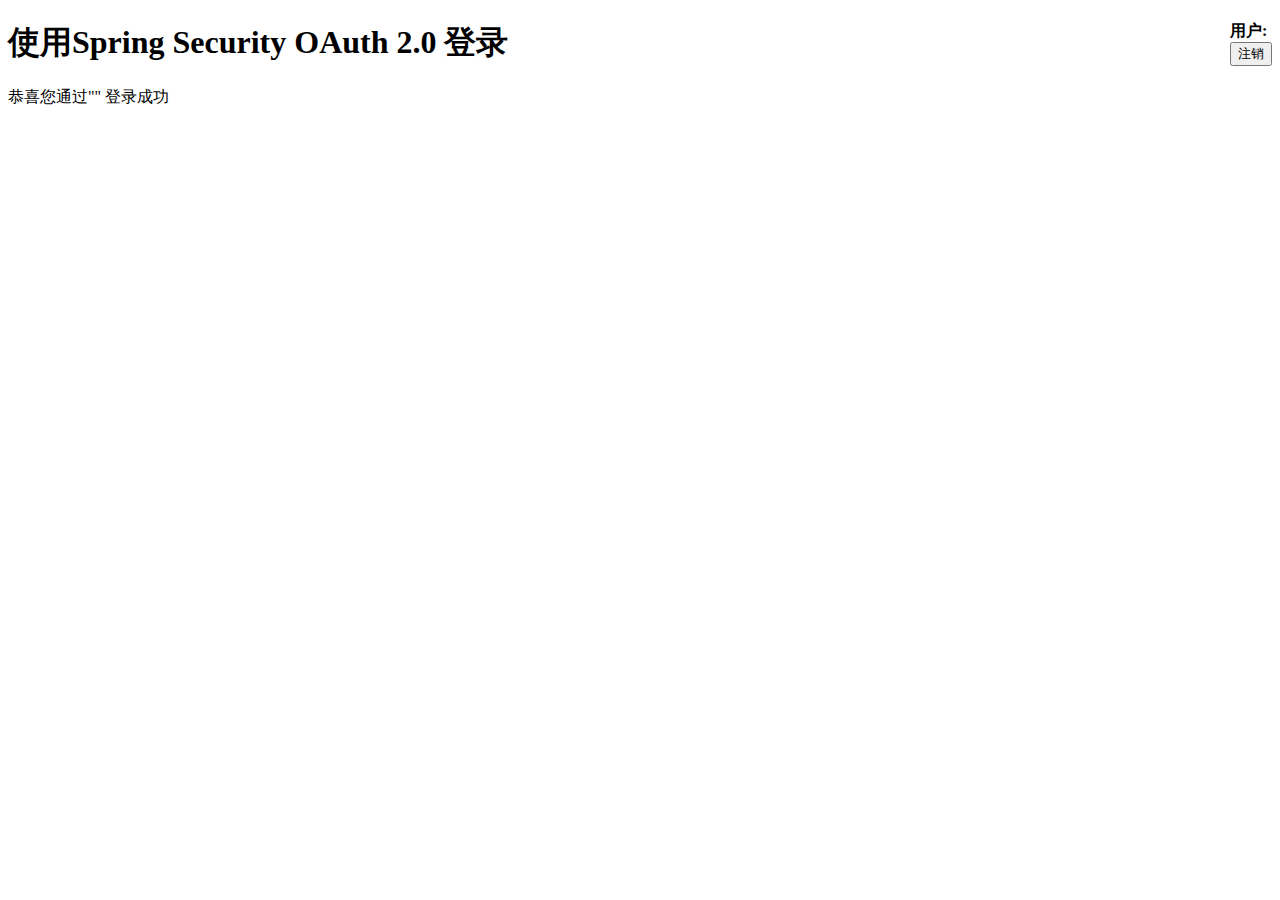
<file: panda-auth/src/main/resources/templates/index.html>
<!DOCTYPE html>
<html xmlns="http://www.w3.org/1999/xhtml" xmlns:th="http://www.thymeleaf.org"
      xmlns:sec="http://www.thymeleaf.org/thymeleaf-extras-springsecurity4">
<head>
    <title>Spring Security - OAuth 2.0 Login</title>
    <meta charset="utf-8"/>
</head>
<body>
<div style="float: right" th:fragment="logout" sec:authorize="isAuthenticated()">
    <div style="float:left">
        <span style="font-weight:bold">用户: </span><span sec:authentication="name"></span>
    </div>
    <div style="float:none">&nbsp;</div>
    <div style="float:right">
        <form action="#" th:action="@{/logout}" method="post">
            <input type="submit" value="注销"/>
        </form>
    </div>
</div>
<h1>使用Spring Security OAuth 2.0 登录</h1>
<div>
    恭喜您通过"<span style="font-weight:bold" th:text="${clientName}"></span>"
    登录成功
</div>
</body>
</html>
</file>
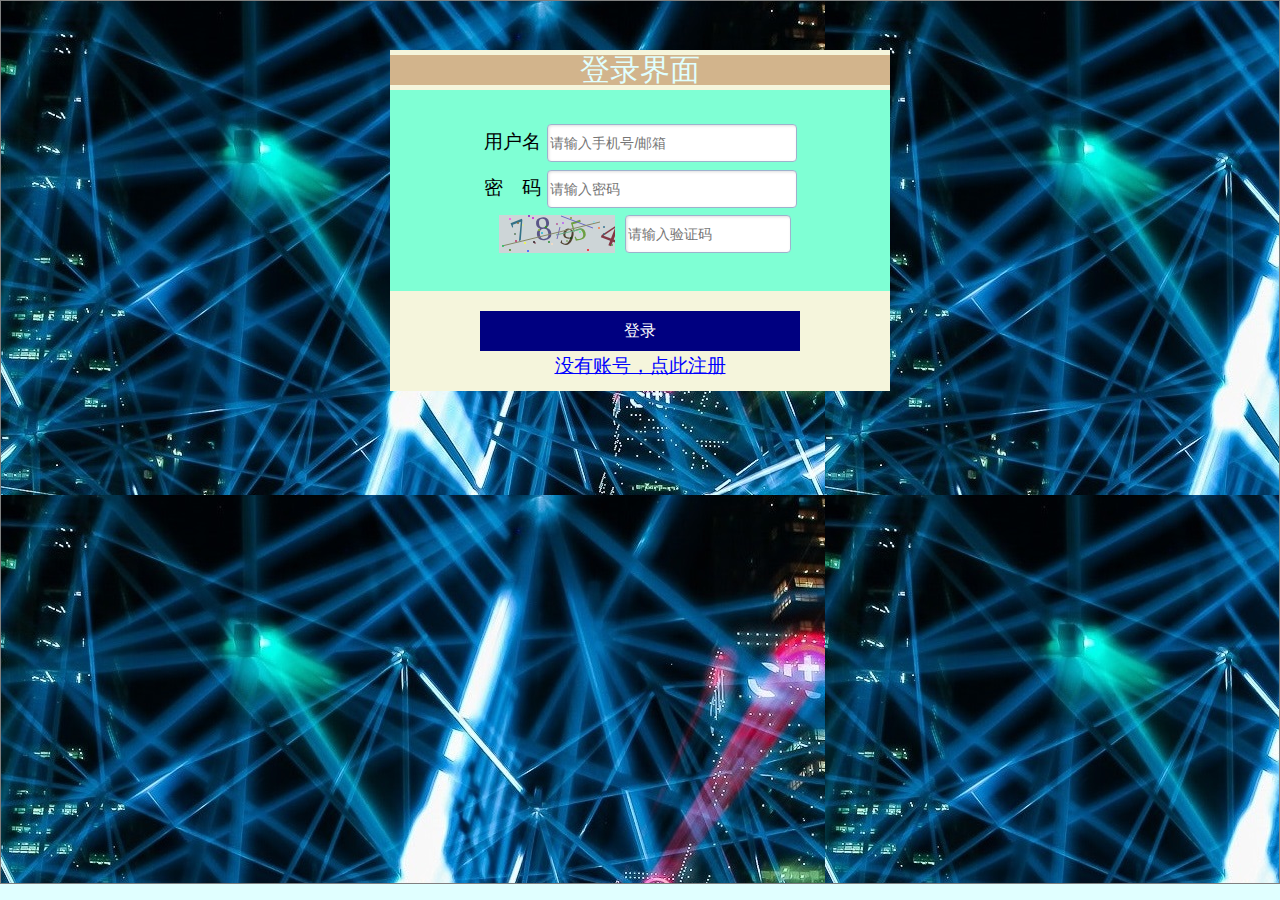
<file: panda-service/panda-open-cloud/target/classes/templates/index.html>
<meta http-equiv="Content-Type" content="text/html;charset=UTF-8"><html><head><link rel="stylesheet" href="./css/global.css"><link rel="stylesheet" href="./css/homepage.css"><link rel="stylesheet" href="./css/regist.css"></head><body><div id="vue_det"><div><router-view></router-view></div></div><script src="js/main.ed1fd46a7a4f305c778b.js"></script></body></html>
</file>
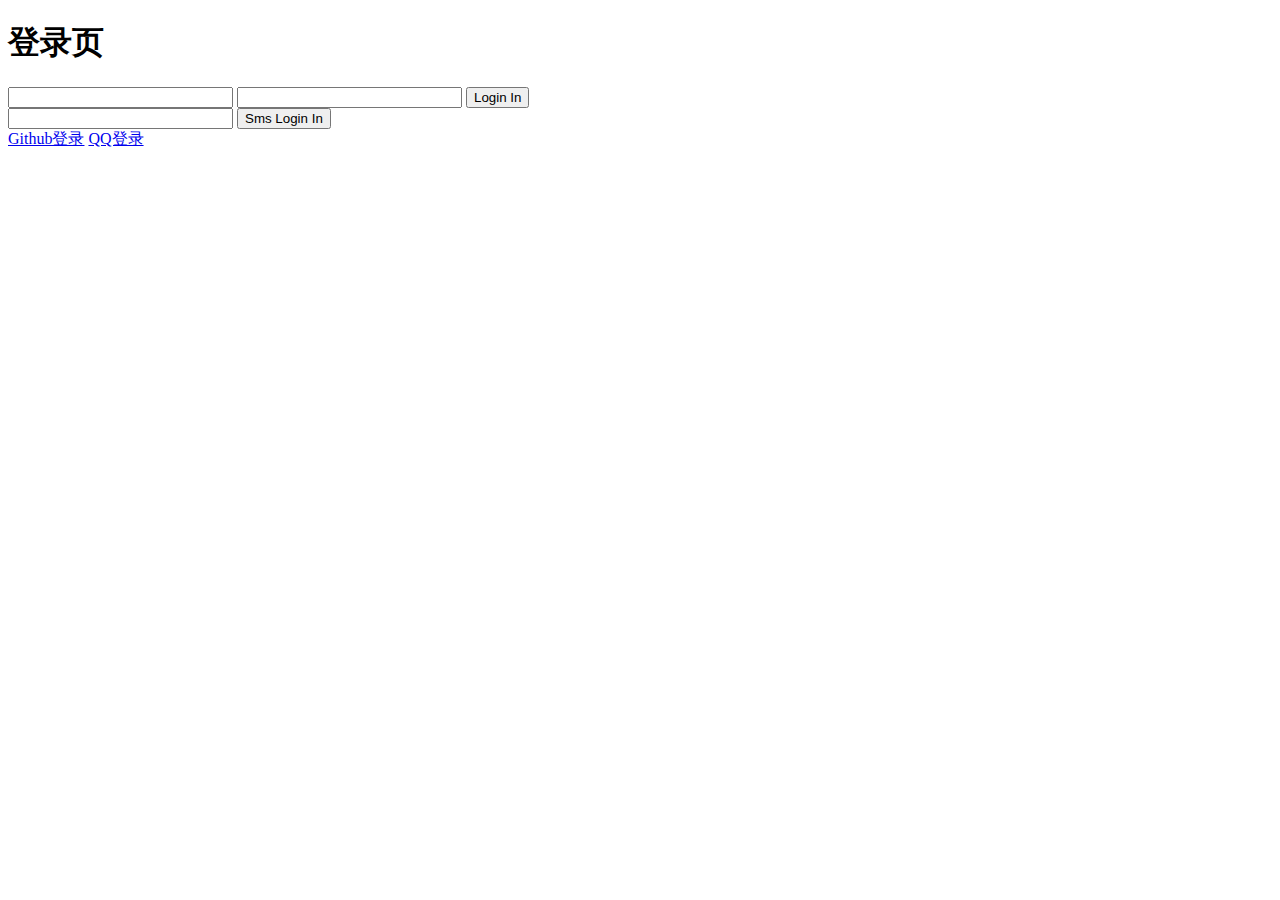
<file: panda-auth/src/main/resources/templates/login.html>
<!DOCTYPE html>
<html xmlns="http://www.w3.org/1999/xhtml">
<body>
<h1>登录页</h1>
<div>
    <form action="/login/form" method="POST">
        <input id="username" name="username" type="text" size="25"></input>
        <input id="password" name="password" type="password" size="25"></input>
        <button type="submit">Login In</button>
    </form>
    <form action="/sms/login" method="POST">
        <input id="sms" name="sms" type="text" size="25"></input>
        <button type="submit">Sms Login In</button>
    </form>
    <a href="/oauth2/authorization/github">Github登录</a>
    <a href="/oauth2/authorization/qq">QQ登录</a>
</div>
</body>
</html>
</file>
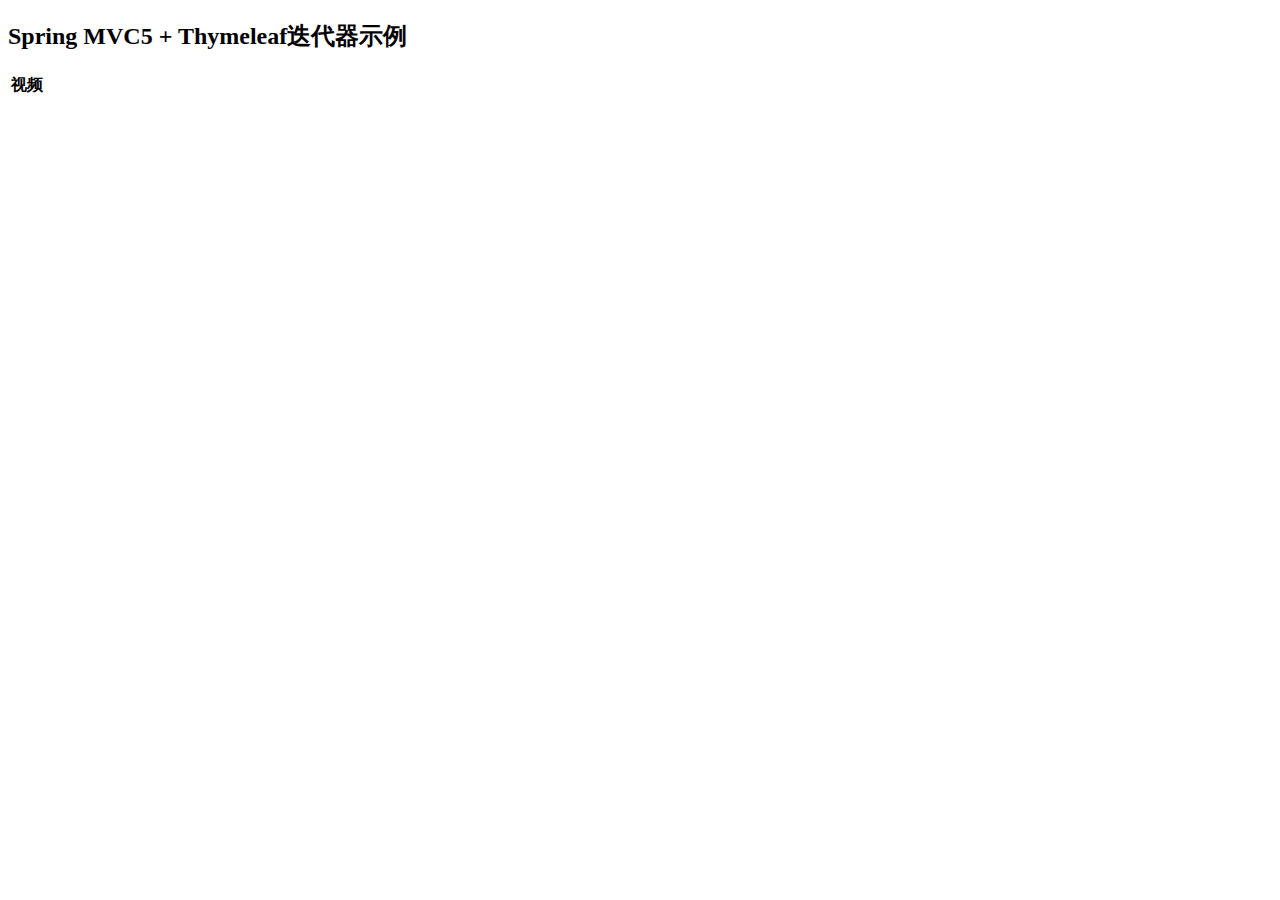
<file: panda-service/panda-open-cloud/target/classes/templates/files.html>
<!DOCTYPE html>
<html xmlns="http://www.w3.org/1999/xhtml" xmlns:th="http://www.thymeleaf.org">
<div>
<h2>Spring MVC5 + Thymeleaf迭代器示例</h2>
    <table>
        <thead>
            <tr>
                <th>视频</th>
            </tr>
        </thead>
        <tbody>
            
        </tbody>
    </table>
	

</div>
</html>
</file>
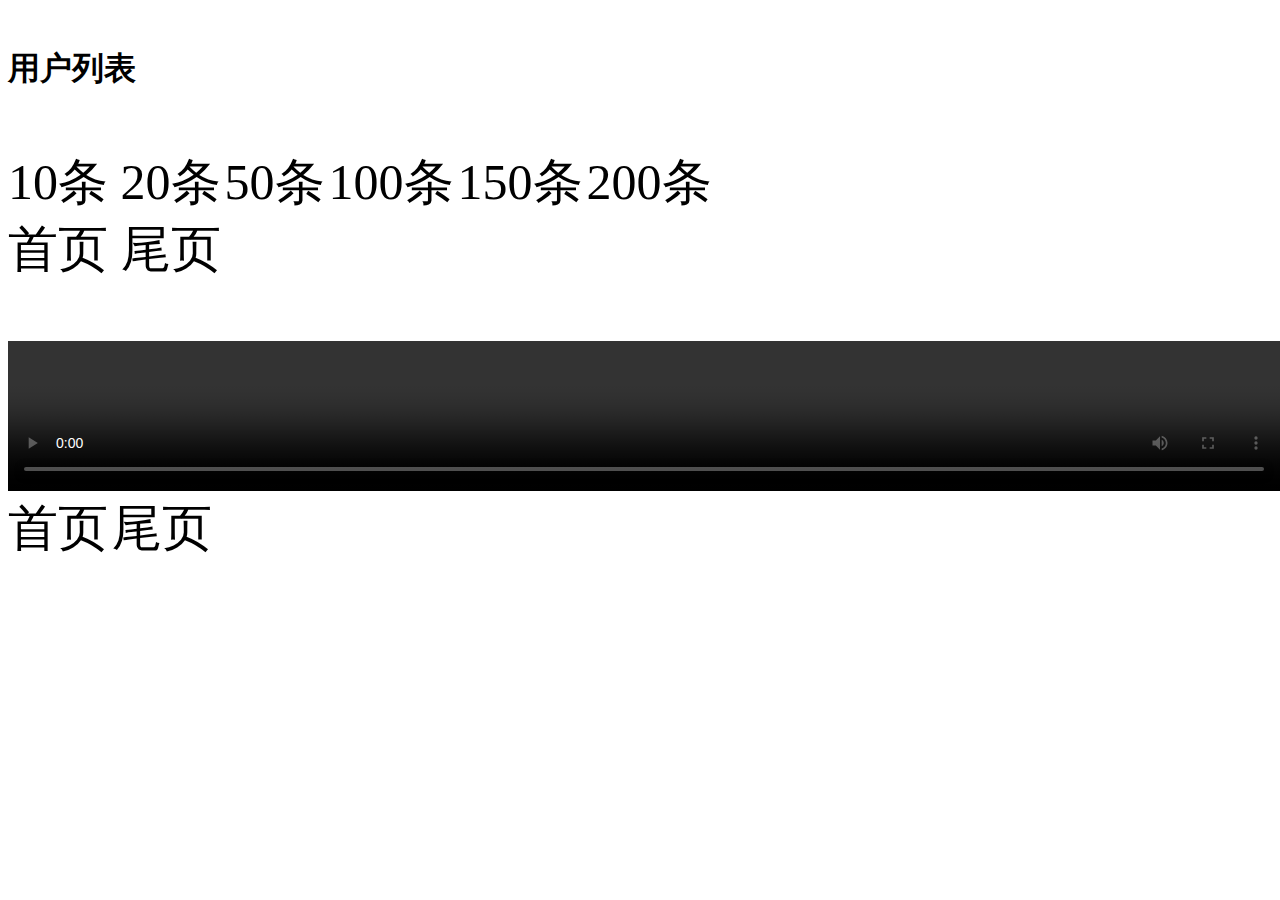
<file: panda-service/panda-open-cloud/target/classes/templates/homepage.html>
<!DOCTYPE html>
<html  xmlns:th="http://www.thymeleaf.org">
<head>
    <meta charset="UTF-8"/>
    <title>vedios</title>
	<style type="text/css">
	.container{
		width:100%;
		max-width:100%;
	}
		a{
		    font-size:50px;
		}
		video{
			font-size:30px;
		}
		.vediopanel{
			width:100%;
			height:auto;
			float:left;
		}
		.vediopanelcontent{
		display:block;
			overflow:auto;
		}
		.pageination{
			width:100%;
			hegith:50px;
			display:block;
		}
	</style>
</head>
<body class="container">
<br/>
<h1>用户列表</h1>
<br/><br/>

<div class="modal-footer no-margin-top">
    <div class="pagination pull-right no-margin">
    	<a width="25p%" height="100px" th:href="'/ServOpenCloud/cloud/vedios/page?pageNum=0&pageSize=10'">10条 </a>
    	<a width="25p%" height="100px" th:href="'/ServOpenCloud/cloud/vedios/page?pageNum=0&pageSize=20'">20条</a>
    	<a width="25p%" height="100px" th:href="'/ServOpenCloud/cloud/vedios/page?pageNum=0&pageSize=50'">50条</a>
    	<a width="25p%" height="100px" th:href="'/ServOpenCloud/cloud/vedios/page?pageNum=0&pageSize=100'">100条</a>
    	<a width="25p%" height="100px" th:href="'/ServOpenCloud/cloud/vedios/page?pageNum=0&pageSize=150'">150条</a>
    	<a width="25p%" height="100px" th:href="'/ServOpenCloud/cloud/vedios/page?pageNum=0&pageSize=200'">200条</a>
        <!-- 首页 -->
        <li>
            <a width="25p%" height="100px" th:href="'/ServOpenCloud/cloud/vedios/page?pageNum=0'">首页            </a>
        	<a width="25p%" height="100px" th:text="${page.getNumber()+1}" ></a>
            <a width="25p%" height="100px" th:href="'/ServOpenCloud/cloud/vedios/page?pageNum=' + ${page.getNumber()-1}" th:text="上一页"></a>
        
            <a width="25p%" height="100px" th:href="'/ServOpenCloud/cloud/vedios/page?pageNum=' + ${page.getNumber()+1}" th:text="下一页"></a>
        
            <a width="25p%" height="100px" th:href="'/ServOpenCloud/cloud/vedios/page?pageNum=' + ${page.getTotalPages() - 1}">尾页</a>
        </li>
		<li >
			<a th:each="idx:${#numbers.sequence(0,totalPage-1)}" height="100px" align="left" th:href="'/ServOpenCloud/cloud/vedios/page?pageNum=' + ${idx}" th:text="'第' + ${idx+1} + '页'"></a>
		</li>
		
    </div>
    <div class="vediopanelcontent">
    <div class="vediopanel" th:each="file : ${page.getContent()}">
    	<div th:text="${file.name}" ></div>
    	<div>
    		<video style="width:100%;" th:src="'/ServOpenCloud/cloud/vedios/one?vId='+${file.name}" controls="controls" autoplay="autoplay">
			您的浏览器不支持 video 标签。
			</video>
		</div>
    </div>
    </div>
    <div class="pageination">
        <!-- 首页 -->
        <div>
            <a width="25p%" height="100px" th:href="'/ServOpenCloud/cloud/vedios/page?pageNum=0'">首页</a>
       
            <a width="25p%" height="100px" th:href="'/ServOpenCloud/cloud/vedios/page?pageNum=' + ${page.getNumber()-1}" th:text="上一页"></a>
        
            <a width="25p%" height="100px" th:href="'/ServOpenCloud/cloud/vedios/page?pageNum=' + ${page.getNumber()+1}" th:text="下一页"></a>
        
            <a width="25p%" height="100px" th:href="'/ServOpenCloud/cloud/vedios/page?pageNum=' + ${page.getTotalPages() - 1}">尾页</a>
        </div>
		
		
    </div>
</div>

</body>
</html>
</file>
<file: panda-service/panda-open-cloud/target/classes/templates/css/global.css>
body {
    font-size: larger;
    font-family: Arial, Helvetica, sans-serif;
    background-color: lightcyan;
    font-family: 华文中宋;
    margin: 0;
}

ul,
li,
span {
    display: inline-block;
    box-sizing: border-box;
    text-align: center;
}

ul {
    padding: 0px;
    margin: 0;
}

li {
    list-style-type: none;
}

table tbody tr td {
    display: inline-block;
}

.btn {
    width: 80px;
    height: 30px;
    border: none;
    color: #FFFFFF;
    text-align: center;
    -webkit-transition-duration: 0.4s;
    transition-duration: 0.4s;
    text-decoration: none;
    font-size: 16px;
    cursor: pointer;
}

a:hover {
    color: rebeccapurple;
}

.btn:hover {
    border: solid 1px yellowgreen;
    background-color: aqua;
}

.middle_btn {
    width: 120px;
    height: 40px;
}

.large_btn {
    width: 200px;
    height: 50px;
}

.bgc_success {
    background-color: greenyellow;
}

.bgc_info {
    background-color: lightgreen;
}

.bgc_sub {
    background-color: navy;
}

.bgc_canel {
    background-color: #008CBA;
}

.bgc_warning {
    background-color: orangered;
}

.btn_full {
    width: 100%;
    height: 100%;
}

.pageLabel {
    color: lightcyan;
    background-color: tan;
    display: block;
    height: 30px;
    line-height: 30px;
    font-size: 30px;
    font-family: cursive;
    margin: 5px auto;
    text-align: center;
}

.active {
    display: none;
    width: 0;
}

.left200 {
    margin-left: 200px;
}

.app {
    background-color: aqua;
    min-width: 600px;
    min-height: 600px;
}

a {
    display: inline-block;
    color: blue;
    line-height: 30px;
    box-sizing: border-box;
    padding: 0px;
    margin: 0;
    text-align: right;
    text-decoration: underline;
    cursor: pointer;
}

#logindiv {
    position: absolute;
    background-color: beige;
    width: 500px;
    min-height: 330px;
    top: 200px;
    left: 50%;
    margin-top: -150px;
    margin-left: -250px;
    display: inline-block;
}

form {
    display: inline-block;
    width: 100%;
    margin: 0;
}

#loginform {
    display: inline-block;
    width: 100%;
    background-color: aquamarine;
    padding: 2px;
    box-sizing: border-box;
}

#loginform li {
    margin: 1px auto;
}

.label {
    width: 60px;
    height: 38px;
    line-height: 38px;
    box-sizing: border-box;
}

#loginform input {
    width: 250px;
    height: 38px;
    line-height: 38px;
    box-sizing: border-box;
    border: 1px solid #9eb2cd;
    background-color: #fff;
    border-radius: 4px;
    box-shadow: 1px 1px 3px #dedede inset;
    font-size: 14px;
}

#login_inputgroup {
    display: block;
    margin: 30px auto;
}

#loginsub {
    display: inline-block;
    width: 100%;
    height: 100px;
}

#loginsub ul {
    width: 320px;
    height: 40px;
    box-sizing: border-box;
    display: block;
    margin: 20px auto;
}

#loginsub li {
    box-sizing: border-box;
    width: 100%;
    float: left;
    height: 40px;
    line-height: 40px;
    text-align: center;
}

#checkCode {
    display: inline-block;
    height: 30px;
    width: 49%;
    cursor: pointer;
}

.code {
    font-family: Arial;
    font-style: italic;
    color: blue;
    font-size: 30px;
    border: 0;
    letter-spacing: 3px;
    font-weight: bolder;
    float: left;
    cursor: pointer;
    text-align: center;
    vertical-align: middle;
    background-color: #D8B7E3;
}

.verify-box {
    display: inline-block;
    width: 45%;
    height: 38px;
    line-height: 38px;
}
</file>
<file: panda-service/panda-open-cloud/target/classes/templates/css/homepage.css>
#vue_det {
    border: 1px solid grey;
    background-image: url("jpgs/神经网络.jpg");
    height: 98%;
}

.headnav {
    background-color: goldenrod;
    width: 100%;
    height: 40px;
    min-width: 1024px;
    background-image: url("jpgs/格子背景.JPG");
}

.headnav ul {
    height: 40px;
    box-sizing: border-box;
    margin: 0;
}

.headnav li {
    cursor: pointer;
}

.leftnev {
    background-color: bisque;
}

.leftnev ul,
.leftnev li {
    text-align: center;
    width: 100%;
}

.leftnev li {
    margin: 1px 0 0 0;
    background-color: rgb(165, 82, 34);
    border-radius: 5px;
    border: solid 1px brown;
    cursor: pointer;
    z-index: 99;
}

.leftnev li:hover {
    margin: 1px 0 0 0;
    background-color: palevioletred;
    border-radius: 5px;
    border: solid 1px brown;
    cursor: pointer;
}

.leftnev span {
    width: 100%;
    line-height: 36px;
    box-sizing: border-box;
}

.syslabel {
    width: 200px;
    background-image: url("jpgs/大数据平台.JPG");
    background-size: 200px 40px;
    opacity: 0.8;
}

.menugroup {
    position: absolute;
    display: inline-block;
    width: 800px;
}

.menugroup li {
    background-color: #0e1850e6;
    color: azure;
    border: solid 1px;
    border-radius: 10px;
    width: auto;
    text-align: center;
}

.menugroup li:hover {
    background-color: palevioletred;
    color: azure;
    border: solid 1px;
    border-radius: 10px;
    width: auto;
    text-align: center;
}

.menugroup span {
    line-height: 30px;
    min-width: 80px;
    padding: 4px 5px;
}

.sysconfiggroup {
    position: absolute;
    right: 1px;
    background-color: azure;
}

.sysconfiggroup li {
    width: auto;
    height: 40px;
    text-align: center;
}

.sysconfiggroup span {
    padding: 5px;
    text-align: center;
}

.sysconfiggroup input,
.sysconfiggroup select {
    border-radius: 10px;
    height: 40px;
    border: solid 1px royalblue;
    display: inline-block;
    width: 80px;
    cursor: pointer;
}

.maincontent {
    width: 100%;
    height: 800px;
    margin-left: 0;
    bottom: 60px;
    background-color: white;
}

.leftnev {
    position: relative;
    width: 200px;
    min-height: 800px;
    margin: 1px;
    float: left;
}

.content {
    position: relative;
    /* margin: 0 0 0 200px; */
    height: 100%;
    width: auto;
}

.tail {
    position: relative;
    bottom: 0px;
    width: 100%;
    height: 50px;
    background-image: url("jpgs/格子背景.JPG");
}

.copydeclare {
    line-height: 50px;
    text-align: right;
}

.copydeclare li {
    padding: 0px;
    display: inline-block;
    position: absolute;
}

.container {
    height: 100%;
    display: inline-block;
}
</file>
<file: panda-service/panda-open-cloud/target/classes/templates/css/regist.css>
#registdiv {
    background-color: lightpink;
    width: 80%;
    max-width: 600px;
    padding: 10px 20px;
    margin: 10px auto;
}

#registdiv form {
    width: 90%;
    display: block;
    margin: 0 auto;
    padding-bottom: 20px;
}

#registdiv form td,
#registdiv form input {
    width: 100%;
}

#registgroup {
    width: 100%;
    height: 40px;
    margin: 30px auto auto 0;
}

#registsub {
    width: 100%;
    height: 40px;
    margin: 30px auto auto 0;
}

#registsub ul,
#registsub li {
    width: 100%;
    height: 40px;
}

#registtable {
    width: 100%;
}
</file>
